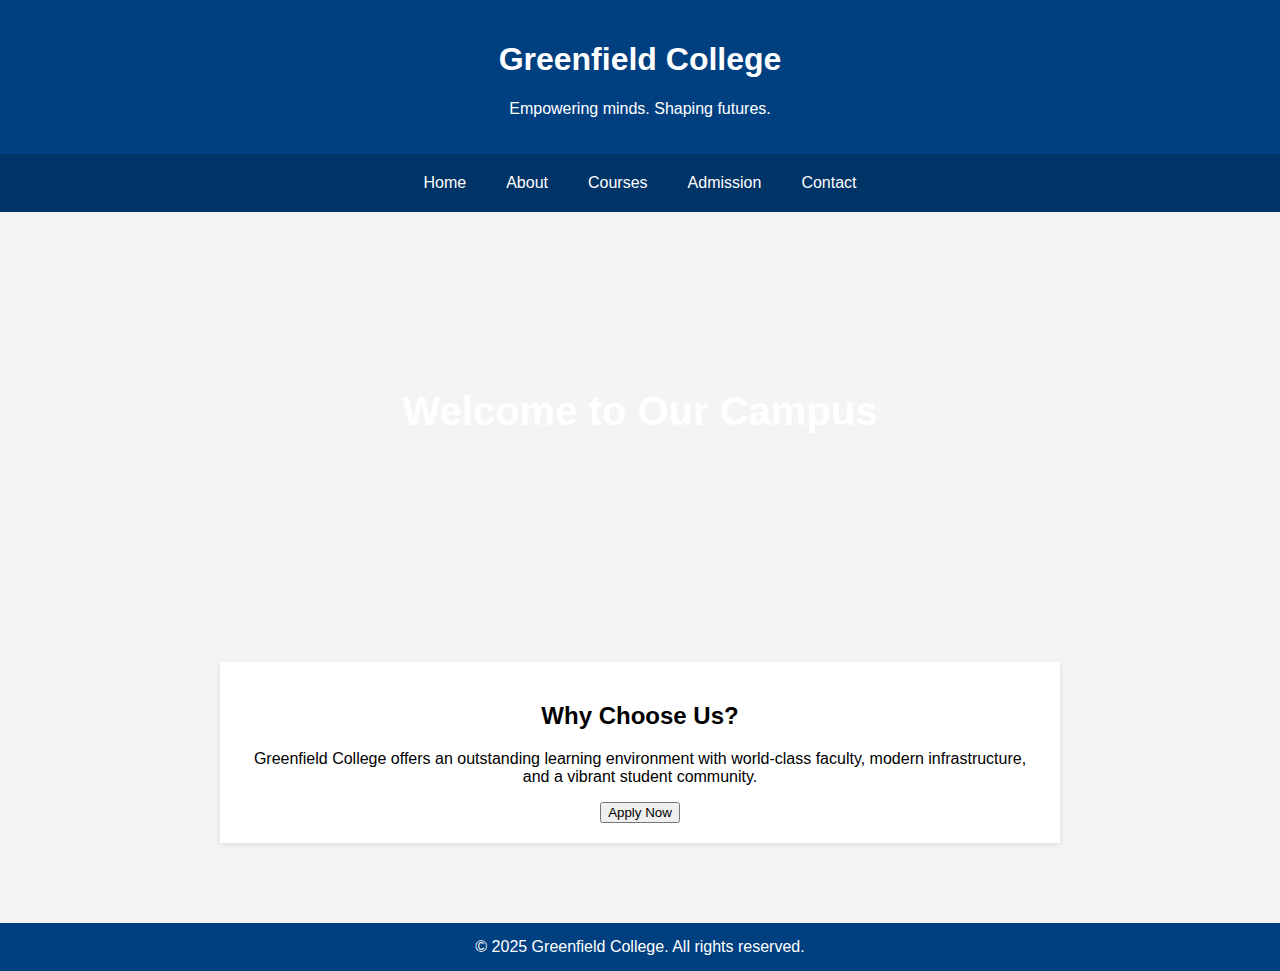
<file: index.html>
<!DOCTYPE html>
<html lang="en">
<head>
  <meta charset="UTF-8" />
  <meta name="viewport" content="width=device-width, initial-scale=1.0"/>
  <title>Greenfield College</title>
  <style>
    body {
      margin: 0;
      font-family: 'Segoe UI', sans-serif;
      background-color: #f4f4f4;
    }
    header {
      background-color: #004080;
      color: white;
      padding: 20px;
      text-align: center;
    }
    nav {
      background-color: #003366;
      display: flex;
      justify-content: center;
      padding: 10px 0;
    }
    nav a {
      color: white;
      padding: 10px 20px;
      text-decoration: none;
    }
    nav a:hover {
      background-color: #002244;
    }
    .hero {
      background-image: url('https://via.placeholder.com/1200x400');
      background-size: cover;
      background-position: center;
      height: 400px;
      color: white;
      display: flex;
      align-items: center;
      justify-content: center;
      text-align: center;
      font-size: 2.5em;
      font-weight: bold;
    }
    .content {
      padding: 30px;
      text-align: center;
    }
    .card {
      background: white;
      box-shadow: 0 2px 6px rgba(0,0,0,0.1);
      margin: 20px auto;
      padding: 20px;
      max-width: 800px;
    }
    footer {
      background-color: #004080;
      color: white;
      text-align: center;
      padding: 15px;
      margin-top: 30px;
    }
  </style>
</head>
<body>

  <header>
    <h1>Greenfield College</h1>
    <p>Empowering minds. Shaping futures.</p>
  </header>

  <nav>
    <a href="">Home</a>
    <a href="about.html">About</a>
    <a href="courses.html">Courses</a>
    <a href="admissions.html">Admission</a>
    <a href="contact.html">Contact</a>
  </nav>

  <section class="hero">
    Welcome to Our Campus
  </section>

  <section class="content">
    <div class="card">
      <h2>Why Choose Us?</h2>
      <p>Greenfield College offers an outstanding learning environment with world-class faculty, modern infrastructure, and a vibrant student community.</p>
     <a href="courses.html"> <button onclick="alert('Apply Now: Admissions open for 2025!')" >Apply Now</button></a>
    </div>
  </section>

  <footer>
    &copy; 2025 Greenfield College. All rights reserved.
  </footer>

</body>
</html>
</file>
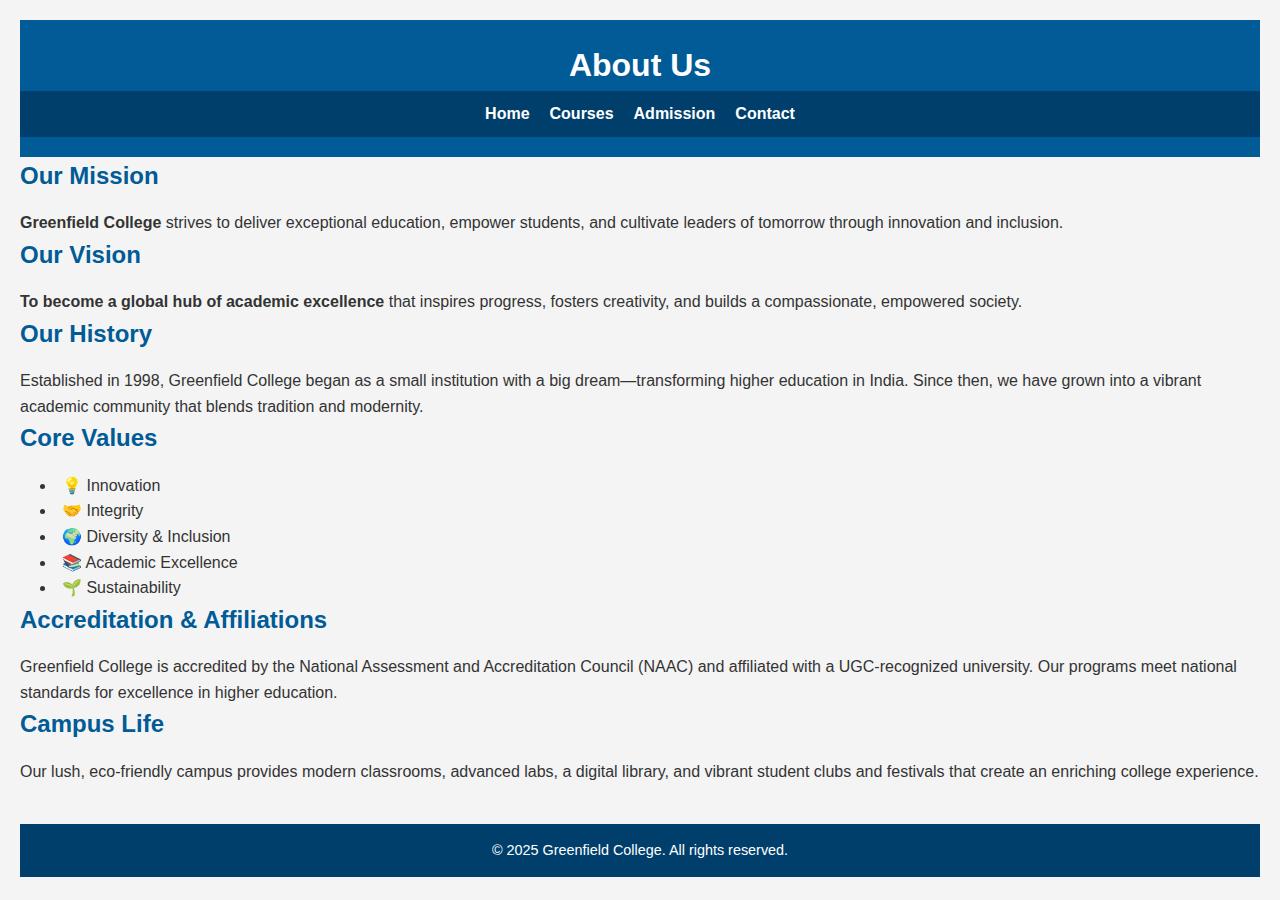
<file: about.html>
<!DOCTYPE html>
<html lang="en">
<head>
  <meta charset="UTF-8" />
  <title>About - Greenfield College</title>
  <link rel="stylesheet" href="style.css" />
</head>
<body>
  <header>
    <h1>About Us</h1>
    <nav>
      <ul class="nav-links">
        <li><a href="index.html">Home</a></li>
        <li><a href="courses.html">Courses</a></li>
        <li><a href="admissions.html">Admission</a></li>
        <li><a href="contact.html">Contact</a></li>
      </ul>
    </nav>
  </header>

  <section class="content">
    <div class="card">
      <h2>Our Mission</h2>
      <p><strong>Greenfield College</strong> strives to deliver exceptional education, empower students, and cultivate leaders of tomorrow through innovation and inclusion.</p>
    </div>
  </section>

  <section class="content">
    <div class="card">
      <h2>Our Vision</h2>
      <p><strong>To become a global hub of academic excellence</strong> that inspires progress, fosters creativity, and builds a compassionate, empowered society.</p>
    </div>
  </section>

  <section class="content">
    <div class="card">
      <h2>Our History</h2>
      <p>Established in 1998, Greenfield College began as a small institution with a big dream—transforming higher education in India. Since then, we have grown into a vibrant academic community that blends tradition and modernity.</p>
    </div>
  </section>

  <section class="content">
    <div class="card">
      <h2>Core Values</h2>
      <ul>
        <li>💡 Innovation</li>
        <li>🤝 Integrity</li>
        <li>🌍 Diversity & Inclusion</li>
        <li>📚 Academic Excellence</li>
        <li>🌱 Sustainability</li>
      </ul>
    </div>
  </section>

  <section class="content">
    <div class="card">
      <h2>Accreditation & Affiliations</h2>
      <p>Greenfield College is accredited by the National Assessment and Accreditation Council (NAAC) and affiliated with a UGC-recognized university. Our programs meet national standards for excellence in higher education.</p>
    </div>
  </section>

  <section class="content">
    <div class="card">
      <h2>Campus Life</h2>
      <p>Our lush, eco-friendly campus provides modern classrooms, advanced labs, a digital library, and vibrant student clubs and festivals that create an enriching college experience.</p>
    </div>
  </section>

  <footer>&copy; 2025 Greenfield College. All rights reserved.</footer>
</body>
</html>
</file>
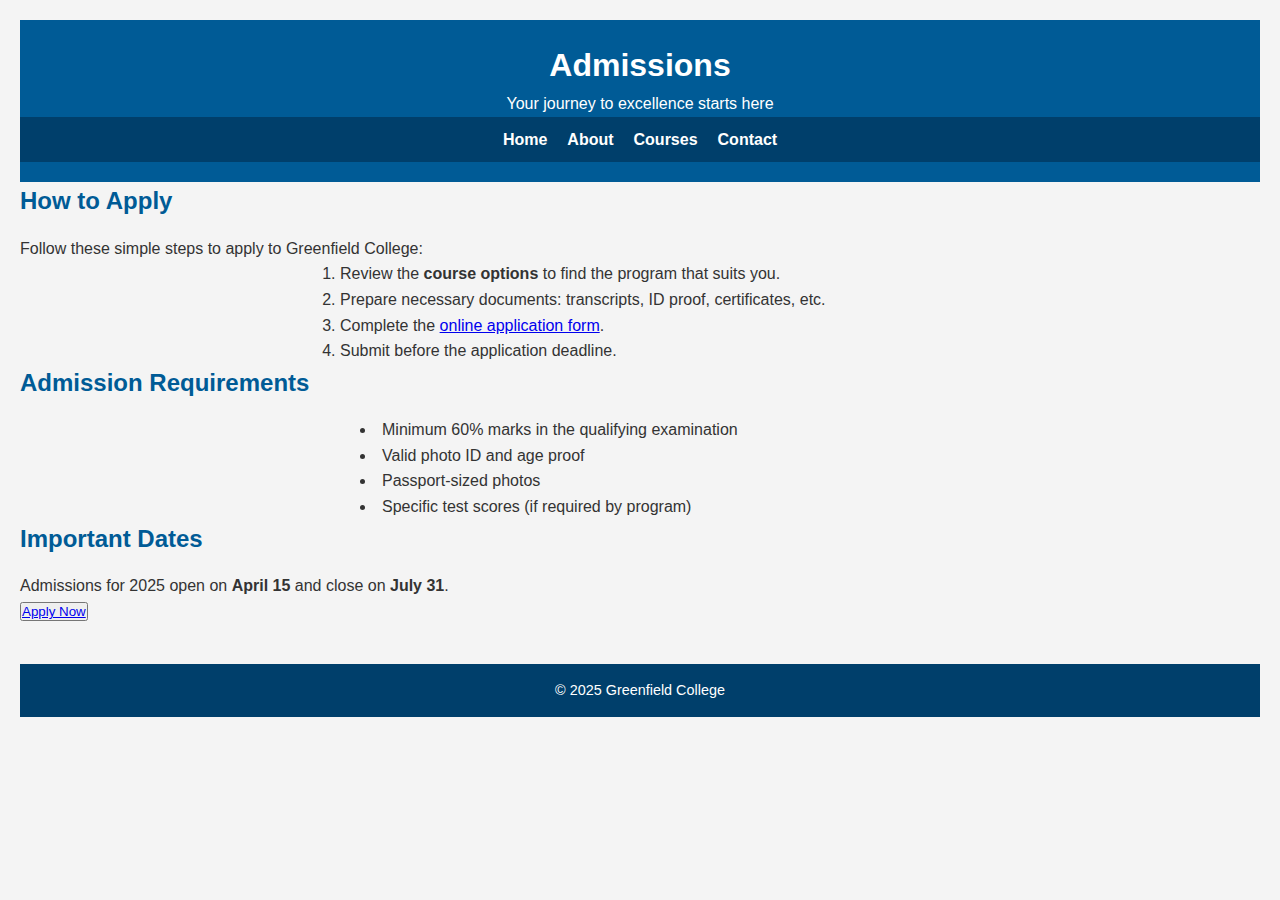
<file: admissions.html>
<!DOCTYPE html>
<html lang="en">
<head>
  <meta charset="UTF-8" />
  <title>Admissions - Greenfield College</title>
  <link rel="stylesheet" href="style.css" />
</head>
<body>

  <header>
    <h1>Admissions</h1>
    <p>Your journey to excellence starts here</p>
  

  <nav>
  <ul class="nav-links">
   <li> <a href="index.html">Home</a></li>
   <li> <a href="about.html">About</a></li>
    <li><a href="courses.html">Courses</a></li>
    <li><a href="contact.html">Contact</a></li>
  </nav>
</header>
  <section class="content">
    <div class="card">
      <h2>How to Apply</h2>
      <p>Follow these simple steps to apply to Greenfield College:</p>
      <ol style="text-align: left; max-width: 600px; margin: 0 auto;">
        <li>Review the <strong>course options</strong> to find the program that suits you.</li>
        <li>Prepare necessary documents: transcripts, ID proof, certificates, etc.</li>
        <li>Complete the <a href="contact.html">online application form</a>.</li>
        <li>Submit before the application deadline.</li>
      </ol>
    </div>

    <div class="card">
      <h2>Admission Requirements</h2>
      <ul style="text-align: left; max-width: 600px; margin: 0 auto;">
        <li>Minimum 60% marks in the qualifying examination</li>
        <li>Valid photo ID and age proof</li>
        <li>Passport-sized photos</li>
        <li>Specific test scores (if required by program)</li>
      </ul>
    </div>

    <div class="card">
      <h2>Important Dates</h2>
      <p>Admissions for 2025 open on <strong>April 15</strong> and close on <strong>July 31</strong>.</p>
      <button onclick="alert('Apply before the deadline to secure your seat!')"><a href="contact.html">Apply Now</a></button>
    </div>
  </section>

  <footer>&copy; 2025 Greenfield College</footer>

</body>
</html>
</file>
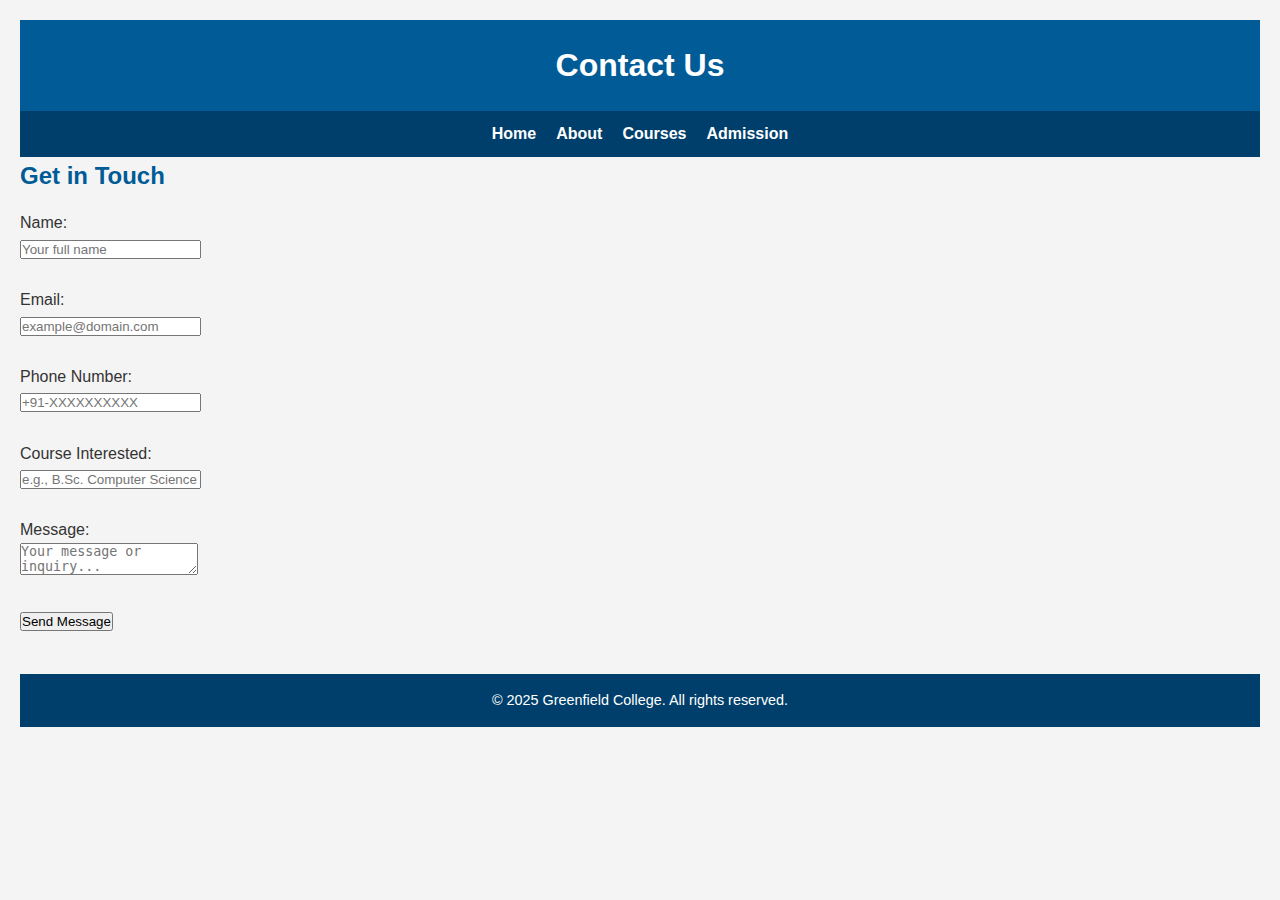
<file: contact.html>
<!DOCTYPE html>
<html lang="en">
<head>
  <meta charset="UTF-8" />
  <title>Contact - Greenfield College</title>
  <link rel="stylesheet" href="style.css" />
</head>
<body>
  <header>
    <h1>Contact Us</h1>
  </header>

  <nav>
    <ul class="nav-links">
      <li><a href="index.html">Home</a></li>
      <li><a href="about.html">About</a></li>
      <li><a href="courses.html">Courses</a></li>
      <li><a href="admissions.html">Admission</a></li>
    </ul>
  </nav>

  <section class="content">
    <div class="card">
      <h2>Get in Touch</h2>
      <form onsubmit="submitForm(event)">
        <label for="name">Name:<br />
          <input type="text" id="name" placeholder="Your full name" required />
        </label><br /><br />

        <label for="email">Email:<br />
          <input type="email" id="email" placeholder="example@domain.com" required />
        </label><br /><br />

        <label for="phone">Phone Number:<br />
          <input type="tel" id="phone" placeholder="+91-XXXXXXXXXX" required />
        </label><br /><br />

        <label for="course">Course Interested:<br />
          <input type="text" id="course" placeholder="e.g., B.Sc. Computer Science" required />
        </label><br /><br />

        <label for="message">Message:<br />
          <textarea id="message" placeholder="Your message or inquiry..." required></textarea>
        </label><br /><br />

        <button type="submit">Send Message</button>
      </form>
    </div>
  </section>

  <footer>&copy; 2025 Greenfield College. All rights reserved.</footer>

  <script>
    function submitForm(e) {
      e.preventDefault();
      alert('Thank you for contacting us! We will reach out to you soon.');
      // You can add logic here to actually send the form data to your server or email handler.
    }
  </script>
</body>
</html>
</file>
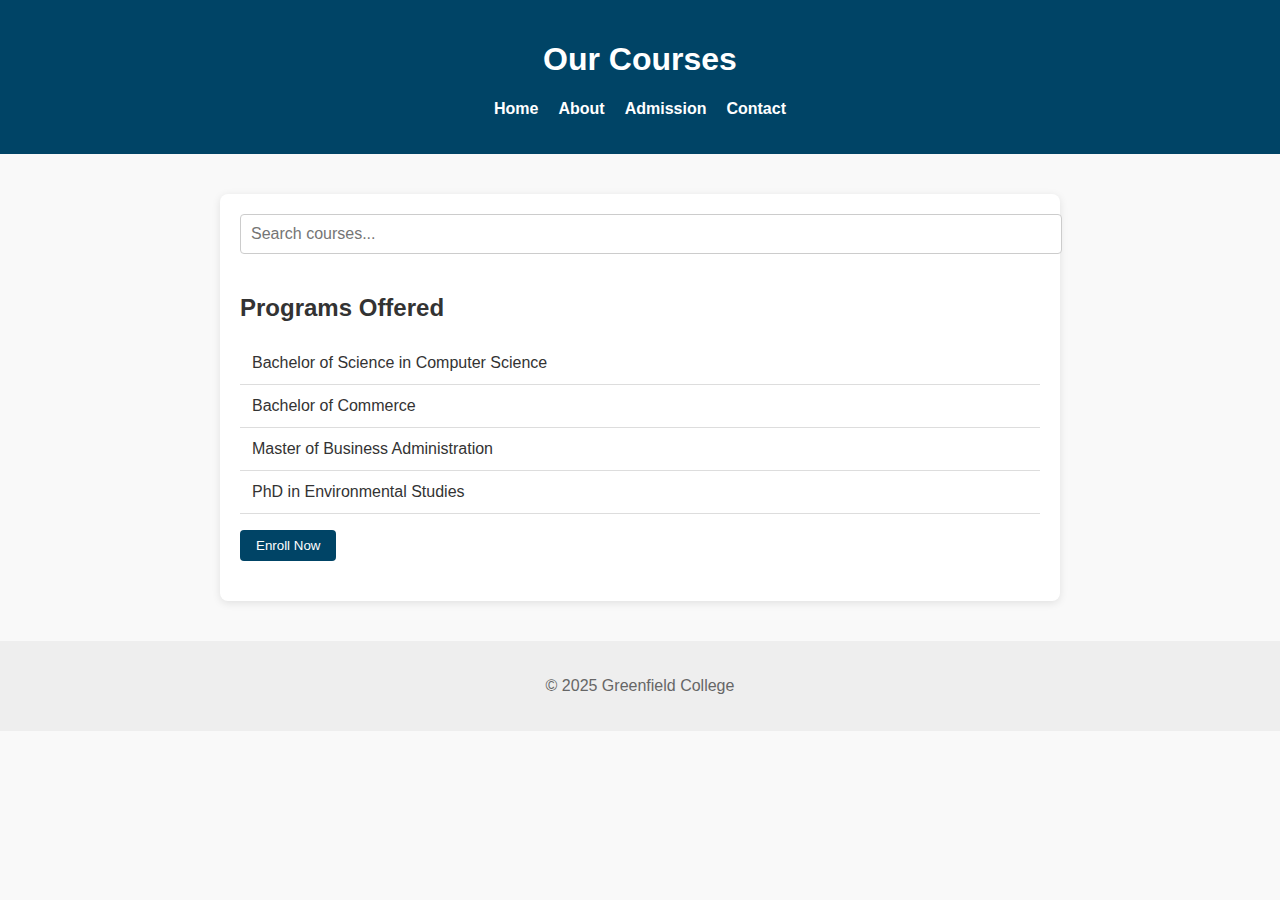
<file: courses.html>
<!DOCTYPE html>
<html lang="en">
<head>
  <meta charset="UTF-8" />
  <meta name="viewport" content="width=device-width, initial-scale=1.0" />
  <title>Courses – Greenfield College</title>
  <style>
    body {
      font-family: Arial, sans-serif;
      margin: 0;
      background-color: #f9f9f9;
      color: #333;
    }

    header {
      background-color: #004466;
      color: white;
      padding: 20px;
      text-align: center;
    }

    nav .nav-links {
      list-style: none;
      padding: 0;
      display: flex;
      justify-content: center;
      gap: 20px;
    }

    nav .nav-links li a {
      color: white;
      text-decoration: none;
      font-weight: bold;
    }

    main.content {
      max-width: 800px;
      margin: 40px auto;
      padding: 20px;
      background-color: white;
      border-radius: 8px;
      box-shadow: 0 2px 8px rgba(0,0,0,0.1);
    }

    #search {
      width: 100%;
      padding: 10px;
      font-size: 1em;
      margin-bottom: 20px;
      border: 1px solid #ccc;
      border-radius: 4px;
    }

    .card ul {
      list-style-type: none;
      padding: 0;
    }

    .card ul li {
      padding: 12px;
      border-bottom: 1px solid #ddd;
      transition: transform 0.2s ease-in-out;
      cursor: pointer;
      position: relative;
    }

    .card ul li:hover {
      transform: scale(1.03);
      background-color: #f0f8ff;
    }

    .details {
      display: none;
      margin-top: 5px;
      font-size: 0.9em;
      color: #555;
    }

    .progress-bar {
      width: 100%;
      background: #eee;
      height: 20px;
      border-radius: 5px;
      margin: 30px 0 10px 0;
      overflow: hidden;
    }

    .progress {
      height: 100%;
      background: #4caf50;
      width: 40%;
      transition: width 1s ease-in-out;
    }

    .rating {
      margin: 10px 0 20px 0;
      font-size: 1em;
    }

    .rating span {
      cursor: pointer;
      font-size: 20px;
      color: #ccc;
      transition: color 0.2s;
    }

    .rating span.selected {
      color: gold;
    }

    .enroll-button {
      padding: 8px 16px;
      background-color: #004466;
      color: #fff;
      border: none;
      border-radius: 4px;
      cursor: pointer;
      margin-bottom: 20px;
    }

    /* Modal Styles */
    .modal {
      display: none;
      position: fixed;
      z-index: 10;
      left: 0;
      top: 0;
      width: 100%;
      height: 100%;
      overflow: auto;
      background: rgba(0,0,0,0.5);
    }

    .modal-content {
      background-color: #fff;
      margin: 10% auto;
      padding: 20px;
      border-radius: 6px;
      width: 80%;
      max-width: 400px;
    }

    .modal-content input {
      width: 100%;
      padding: 10px;
      margin: 10px 0;
    }

    .close {
      color: #aaa;
      float: right;
      font-size: 24px;
      font-weight: bold;
      cursor: pointer;
    }

    footer {
      text-align: center;
      padding: 20px;
      background-color: #eee;
      color: #666;
      margin-top: 40px;
    }
  </style>
</head>
<body>
  <header>
    <h1>Our Courses</h1>
    <nav>
      <ul class="nav-links">
        <li><a href="index.html">Home</a></li>
        <li><a href="about.html">About</a></li>
		    <li><a href="admissions.html">Admission</a></li>

        <li><a href="contact.html">Contact</a></li>
      </ul>
    </nav>
  </header>

  <main class="content">
    <input type="text" id="search" placeholder="Search courses..." onkeyup="filterCourses()" />

    <section class="card">
      <h2>Programs Offered</h2>
      <ul>
        <li onclick="toggleDetails(this)">
          Bachelor of Science in Computer Science
          <p class="details">Dive into algorithms, web development, AI, and real-world projects.</p>
        </li>
        <li onclick="toggleDetails(this)">
          Bachelor of Commerce
          <p class="details">Master accounting, economics, and digital finance tools.</p>
        </li>
        <li onclick="toggleDetails(this)">
          Master of Business Administration
          <p class="details">Sharpen leadership skills and strategic thinking for global business.</p>
        </li>
        <li onclick="toggleDetails(this)">
          PhD in Environmental Studies
          <p class="details">Research sustainable solutions to pressing environmental challenges.</p>
        </li>
      </ul>

     
      <button class="enroll-button" onclick="openModal()">Enroll Now</button>
    </section>
  </main>

  <footer>
    <p>&copy; 2025 Greenfield College</p>
  </footer>

  <!-- Modal -->
  <div id="enrollModal" class="modal">
    <div class="modal-content">
      <span class="close" onclick="closeModal()">&times;</span>
      <h3>Enroll in a Course</h3>
      <input type="text" placeholder="Your Full Name" />
      <input type="email" placeholder="Email Address" />
      <input type="text" placeholder="Course Name" />
	  
	  
      <button class="enroll-button">Submit</button>
    </div>
  </div>

  <script>
    function toggleDetails(item) {
      const detail = item.querySelector('.details');
      detail.style.display = detail.style.display === 'block' ? 'none' : 'block';
    }

   
    function filterCourses() {
      const input = document.getElementById('search').value.toLowerCase();
      document.querySelectorAll('.card ul li').forEach(li => {
        const text = li.textContent.toLowerCase();
        li.style.display = text.includes(input) ? '' : 'none';
      });
    }

    function openModal() {
      document.getElementById('enrollModal').style.display = 'block';
    }

    function closeModal() {
      document.getElementById('enrollModal').style.display = 'none';
    }

    // Optional: Close modal when clicking outside
    window.onclick = function(event) {
      const modal = document.getElementById('enrollModal');
      if (event.target == modal) {
        closeModal();
      }
    }
  </script>
</body>
</html>
</file>
<file: style.css>
/* style.css */

* {
  box-sizing: border-box;
  margin: 0;
  padding: 0;
}

body {
  font-family: "Segoe UI", Tahoma, Geneva, Verdana, sans-serif;
  line-height: 1.6;
  background-color: #f4f4f4;
  color: #333;
  padding: 20px;
}

header {
  background-color: #005b96;
  color: white;
  padding: 20px 0;
  text-align: center;
}

nav {
  background-color: #003f6b;
  padding: 10px 0;
}

.nav-links {
  list-style: none;
  display: flex;
  justify-content: center;
  gap: 20px;
}

.nav-links a {
  color: white;
  text-decoration: none;
  font-weight: bold;
}

.nav-links a:hover,
.nav-links a[aria-current="page"] {
  text-decoration: underline;
  color: #ffcc00;
}

main {
  max-width: 900px;
  margin: 40px auto;
  background: white;
  padding: 30px;
  border-radius: 10px;
  box-shadow: 0 0 10px rgba(0, 0, 0, 0.1);
}

.card h2 {
  color: #005b96;
  margin-bottom: 15px;
}

.card ul {
  list-style: disc inside;
  padding-left: 20px;
}

footer {
  text-align: center;
  padding: 15px 0;
  margin-top: 40px;
  background-color: #003f6b;
  color: white;
  font-size: 0.9rem;
}
</file>
